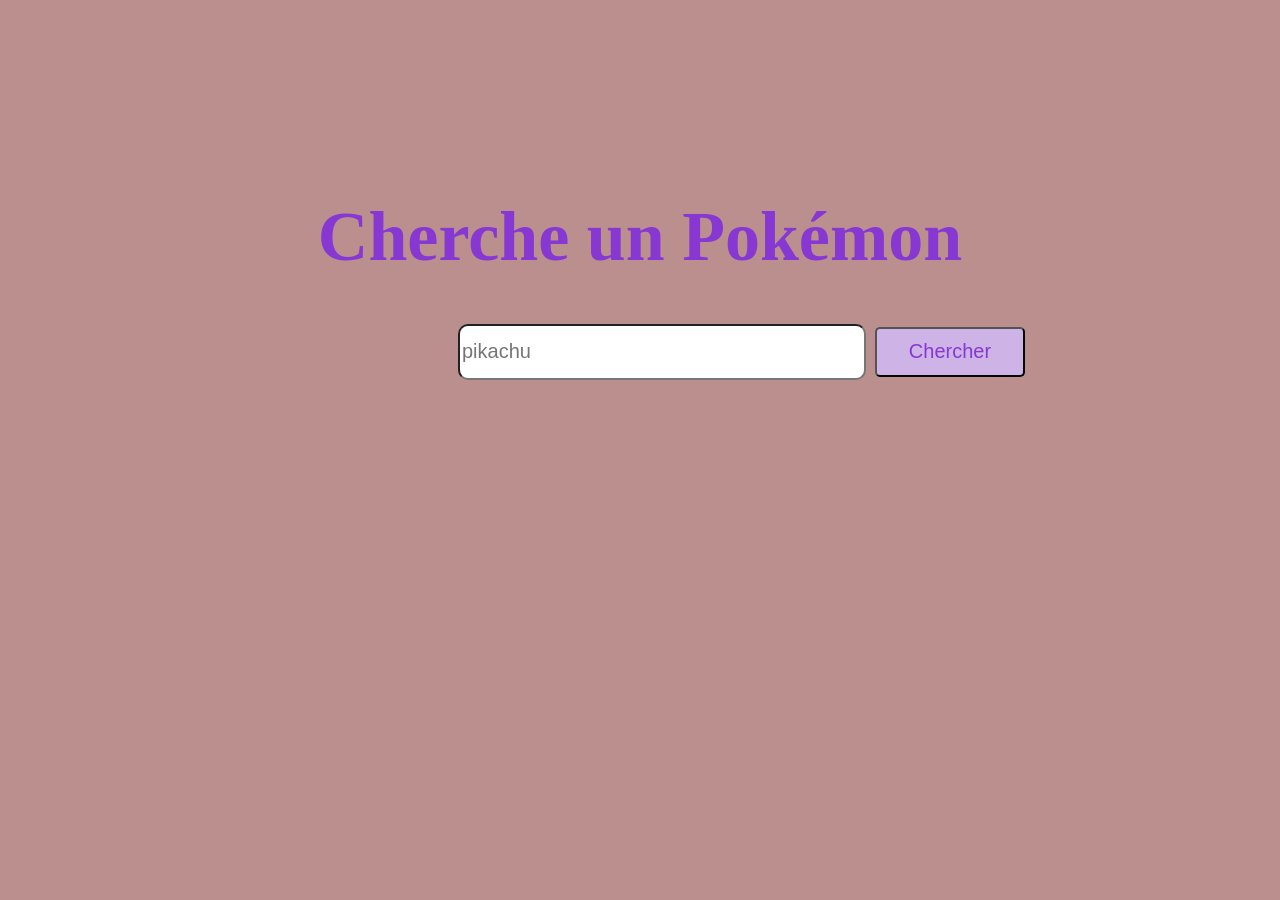
<file: Async_JS_CDA.js/index.html>
<!DOCTYPE html>
    <html lang="en">
    <head>
        <meta charset="UTF-8">
        <meta name="viewport" content="width=device-width, initial-scale=1.0">
        <link rel="stylesheet" href="style.css">
        <title>Document</title>
    </head>
    <body>
        <h1>Cherche un Pokémon</h1>
        <form id="search-form">
        <input type="text" id="search" placeholder="pikachu" />
        <button type="submit">Chercher</button>
        </form>
         <p id="result"></p>
        <script src="challenge.js"></script>    

    </body>
</html>
</file>
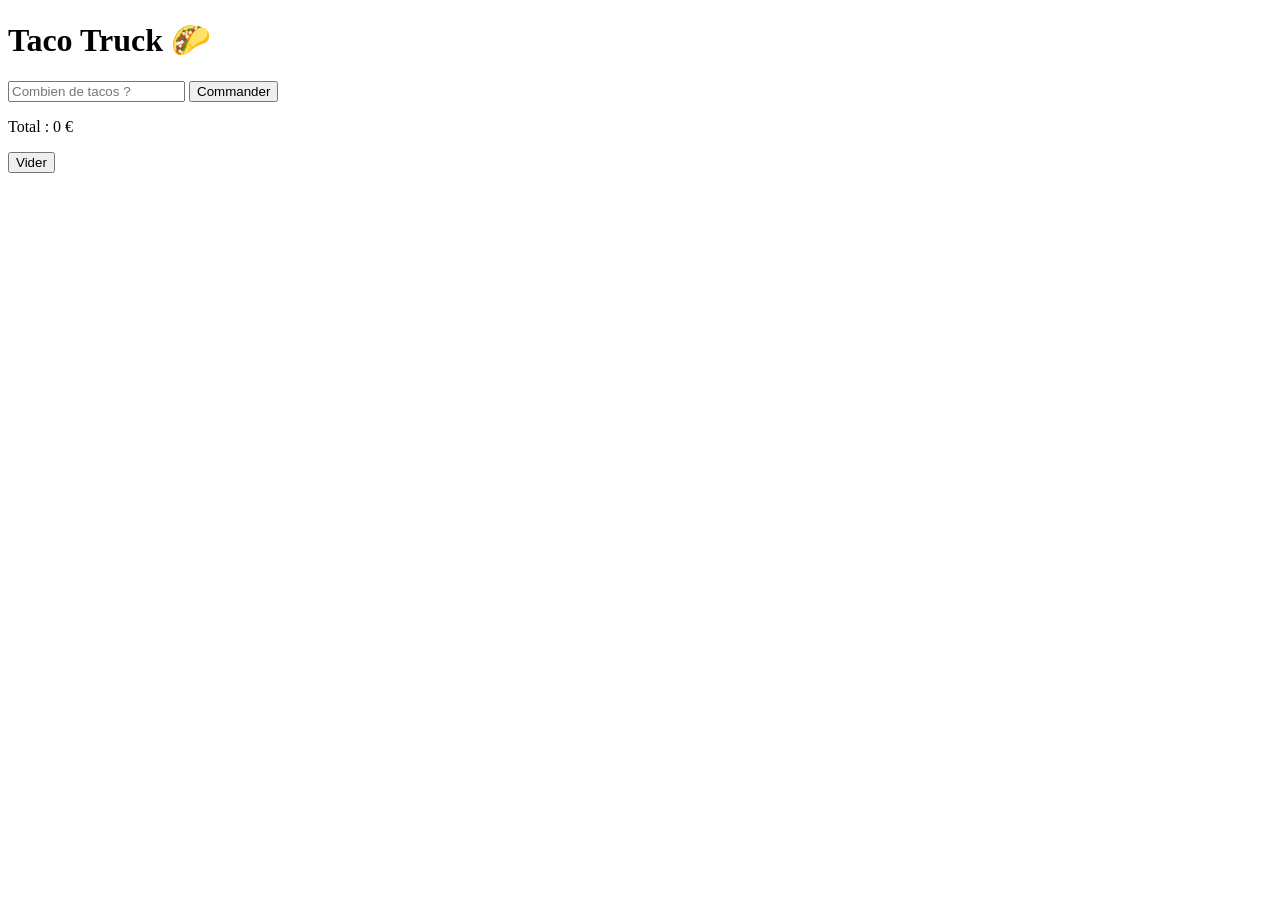
<file: DOM3_JS_CDA/challenge.html>
<!DOCTYPE html>
<html lang="fr">
  <head>
    <meta charset="UTF-8" />
    <title>Taco Truck</title>
    <style>
      .too-many { color: red; }
    </style>
  </head>
  <body>
    <h1>Taco Truck 🌮</h1>
    <form id="order-form">
      <input type="number" id="quantity" min="1" placeholder="Combien de tacos ?" />
      <button type="submit">Commander</button>
    </form>
    <p id="total">Total : 0 €</p>
    <button id="reset">Vider</button>
    <script src="challenge.js"></script>
  </body>
</html>
</file>
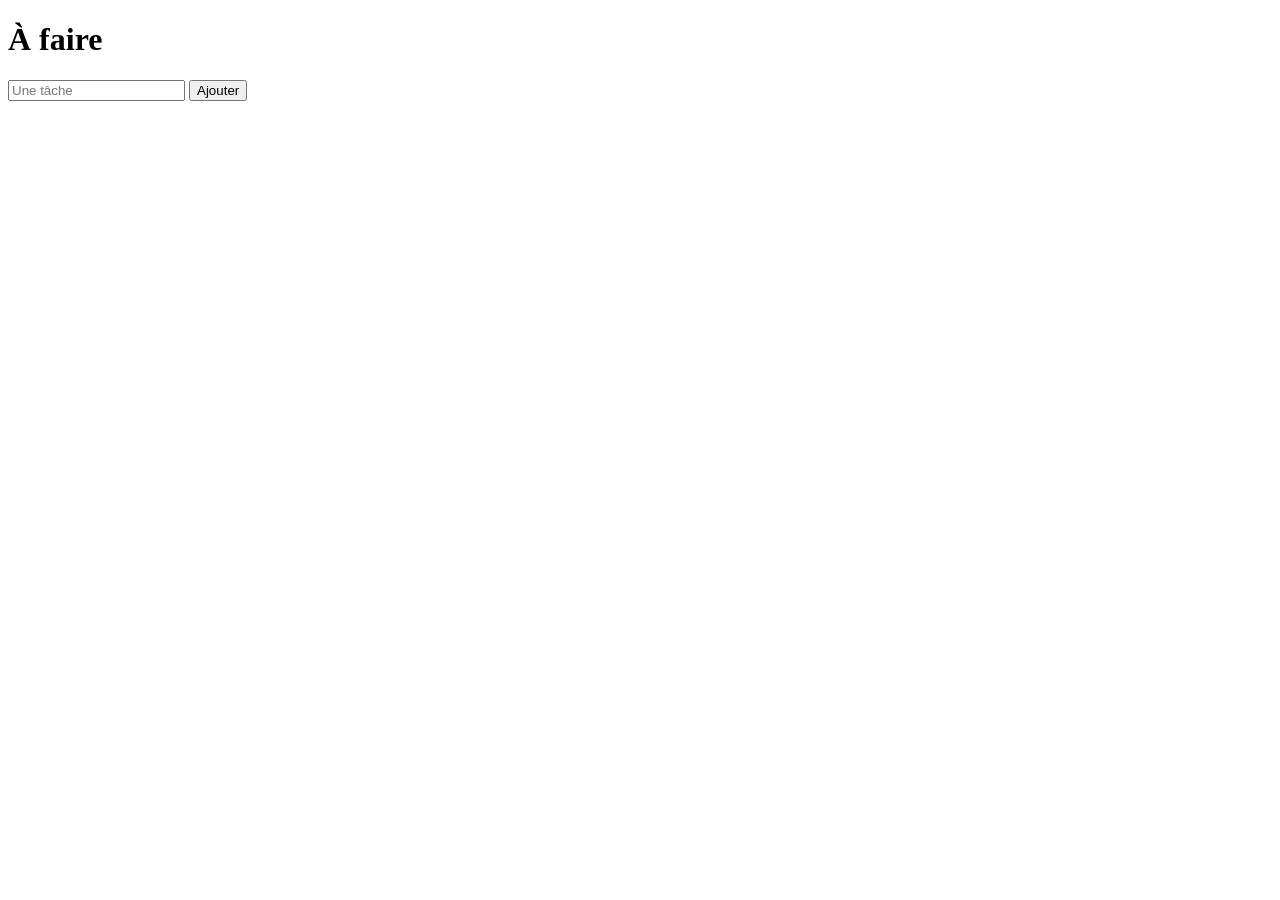
<file: DOM3_JS_CDA/todo.html>
<!DOCTYPE html>
<html lang="fr">
  <head>
    <meta charset="UTF-8" />
    <title>Ma todolist</title>
    <style>
      .done { text-decoration: line-through; color: grey; }
    </style>
  </head>
  <body>
    <h1>À faire</h1>
    <form id="todo-form">
      <input type="text" id="task-input" placeholder="Une tâche" />
      <button type="submit">Ajouter</button>
    </form>
    <ul id="task-list"></ul>
    <script src="todolist.js"></script>
  </body>
</html>
</file>
<file: Async_JS_CDA.js/style.css>
#search { 
    height:  50px;
    width: 400px;
    border-radius: 10px;
    color: rgb(102, 79, 123);
    margin-left: 450px;
    font-size: 20px;
}

button {
       height:  50px;
       width: 150px;
       border-radius: 5px;
       font-size: 20px;
       background-color: rgb(206, 179, 231);
       color :rgb(135, 56, 210);
       margin-left: 5px;

}

h1 {
    color: rgb(135, 56, 210);
   text-align: center;
   padding-top: 150px;
   font-size: 70px;
}

body{

    background-color: rosybrown;

}


/* les pokemon */

.imgOneCl{
     width: 300px;
    height: 300px;
}

.pNameOneCl{
    color:  rgb(186, 43, 226);
    font-size: 20px;
    margin-left: 100px;
}


.pHeightCl {
   color: rgb(186, 43, 226);
    font-size: 20px;
    margin-left: 100px;
}

.pWeightCl {
   color:  rgb(186, 43, 226);
    font-size: 20px;
    margin-left: 100px;
}

.imgTwoCl{
    width: 300px;
    height: 300px;
}

.pNameTwoCl{
    color:  rgb(186, 43, 226);
    font-size: 20px;
    margin-left: 100px;
    
}

#result {
    display: flex;
    flex-direction: row;
    gap : 30px;
    margin-left: 400px;
}
</file>
